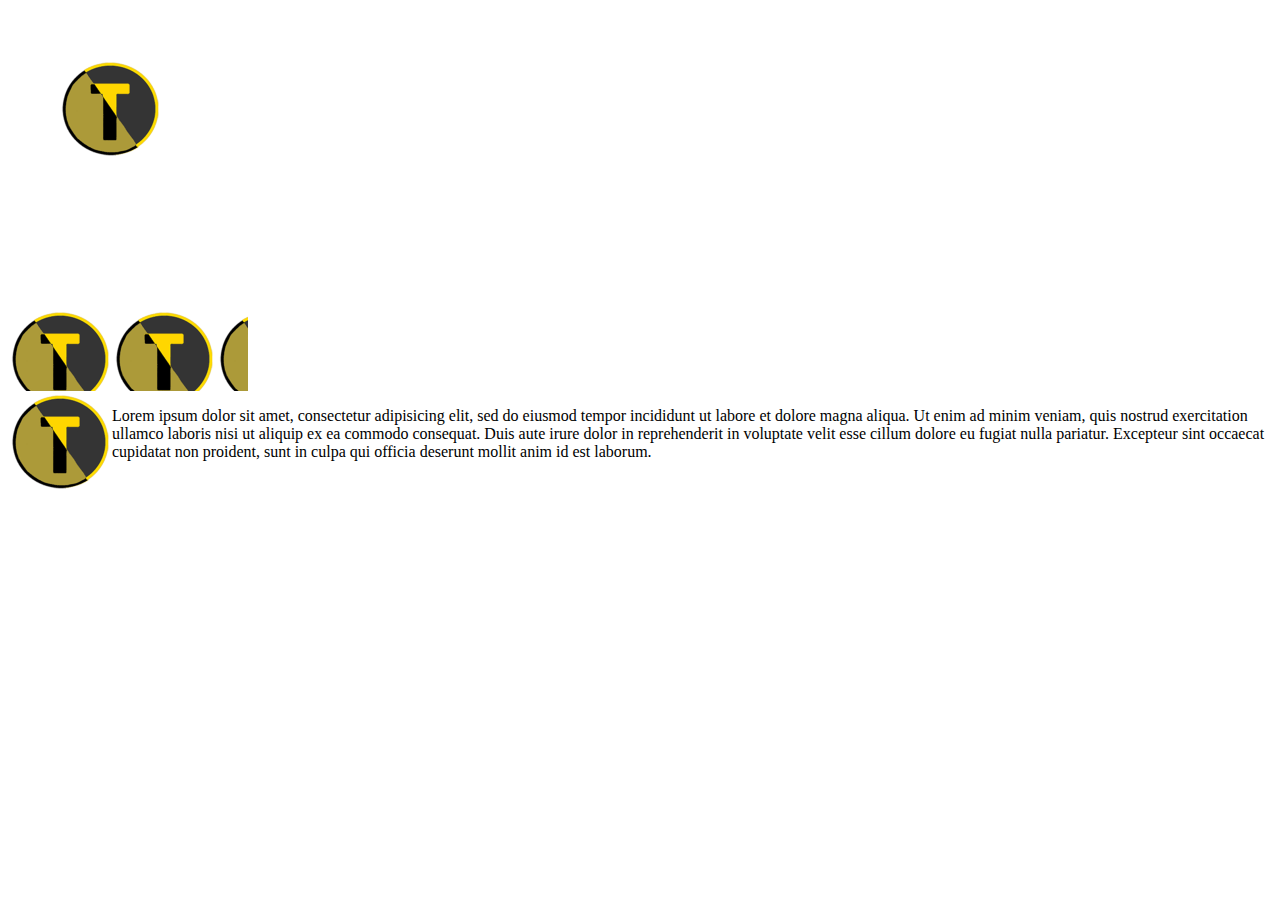
<file: index.html>
<!DOCTYPE html>
<html lang="en" dir="ltr">
  <head>
    <meta charset="utf-8">
    <title>Logo</title>
    <link rel="stylesheet" href="style.css">
  </head>
  <body>
    <div id="kotak">

    </div>
    <div class="button">

    </div>

    <img src="img/Logo.png" alt="Image Error">
    <p>Lorem ipsum dolor sit amet, consectetur adipisicing elit, sed do eiusmod tempor incididunt ut labore et dolore magna aliqua. Ut enim ad minim veniam, quis nostrud exercitation ullamco laboris nisi ut aliquip ex ea commodo consequat. Duis aute irure dolor in reprehenderit in voluptate velit esse cillum dolore eu fugiat nulla pariatur. Excepteur sint occaecat cupidatat non proident, sunt in culpa qui officia deserunt mollit anim id est laborum.</p>
  </body>
</html>
</file>
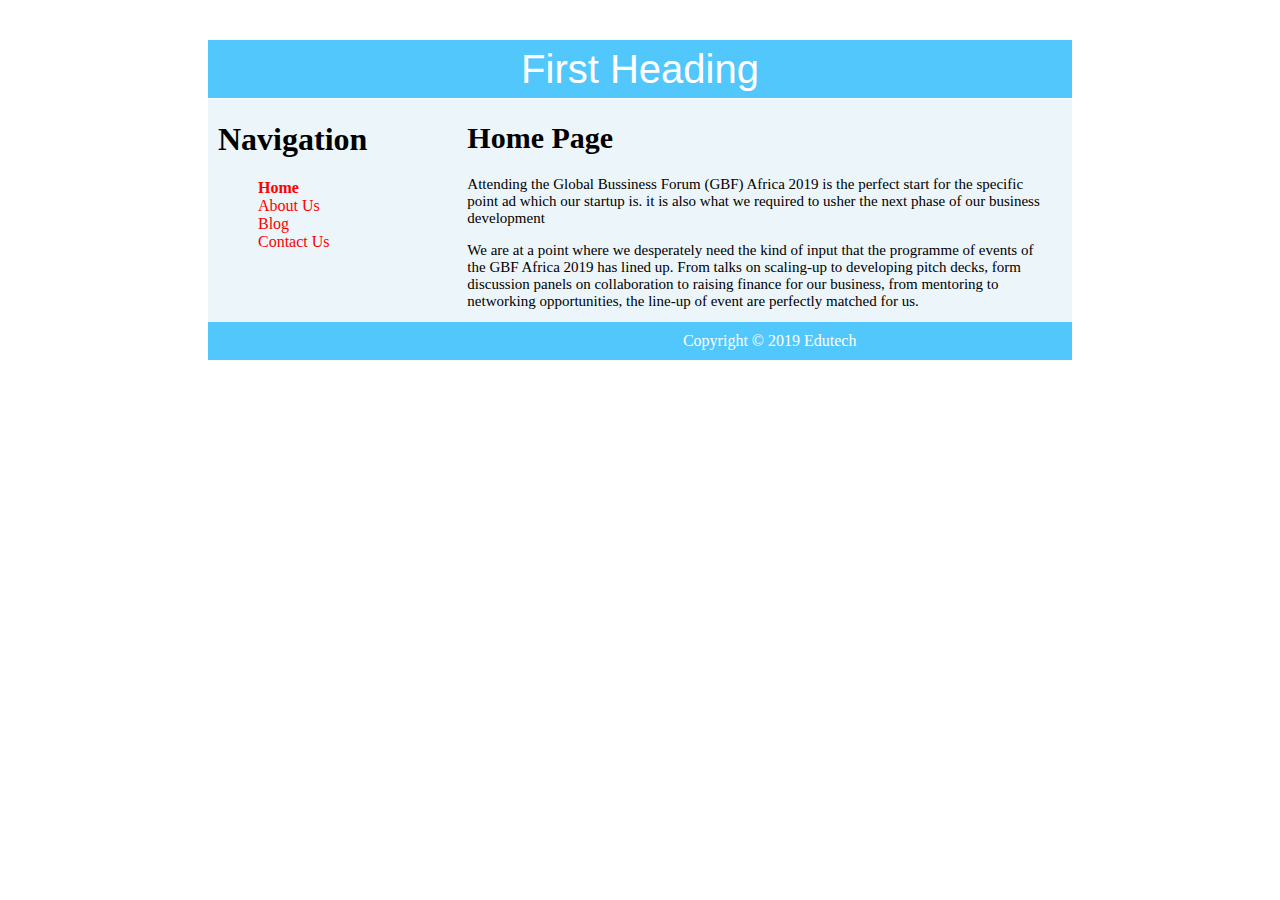
<file: TugasMandiri/tugaspert6.html>
<!DOCTYPE html>
<html lang="en" dir="ltr">

<head>
  <meta charset="utf-8">
  <link rel="stylesheet" href="stylepert6.css">
  <title>SimplePage</title>
  <link rel="icon" href="img/Logo.png">
</head>

<body>

  <section>
    <header>
      <div id="header">
        <div class="header-isi">
          <p>First Heading</p>
        </div>
      </div>
    </header>

    <caption>
      <div id="content">
        <div id="sidebar">
          <h1>Navigation</h1>
          <ul>
            <li><a href="#"><b>Home</b></a></li>
            <li><a href="#">About Us</a></li>
            <li><a href="#">Blog</a></li>
            <li><a href="#">Contact Us</a></li>
          </ul>
        </div>
        <div class="content-isi">
          <h1>Home Page</h1>
          <p>Attending the Global Bussiness Forum (GBF) Africa 2019 is the perfect start for the specific point ad which our startup is. it is also what we required to usher the next phase of our business development</p>
          <p>We are at a point where we desperately need the kind of input that the programme of events of the GBF Africa 2019 has lined up. From talks on scaling-up to developing pitch decks, form discussion panels on collaboration to raising
            finance for our business, from mentoring to networking opportunities, the line-up of event are perfectly matched for us.</p>
        </div>
      </div>
    </caption>

    <footer>
      <div id="footer">
        <div class="footer">
          <p>Copyright &copy; 2019 Edutech</p>
        </div>
      </div>
    </footer>
  </section>

</body>

</html>
</file>
<file: style.css>
#kotak {
  background: url(img/Logo.png);
  width: 300px;
  height: 300px;
  background-repeat: no-repeat;
  background-position: 50px 50px;
}

.button {
  width: 240px;
  height: 83px;
  background: url(img/Logo.png);
  background-position-y: 0
}

.button:hover{
  background-position-y: 83px;
}

img {
  float: left;
}
</file>
<file: TugasMandiri/stylepert6.css>
#header {
  background-color: rgb(82, 199, 252);
  margin-left: 200px;
  margin-right: 200px;
}

.header-isi {
  text-align: center;
  color: white;
  font-family: arial;
  font-size: 40px;
}

#header .header-isi p {
  padding-top: 5pt;
  padding-bottom: 5pt;
}

#content {
  margin-left: 200px;
  margin-right: 200px;
  background-color: rgb(236, 245, 250);
  margin-top: -39px;
}

#content #sidebar {
  float: left;
  margin-right: 100px;
  padding-bottom: 70px;
}

.content-isi {
  padding-right: 30px;
  padding-top: 2px;
  padding-bottom: 1px;
}

.content-isi h1{
  font-size: 30px;
}

.content-isi p{
  font-size: 15px;
}

#sidebar a:hover{
  font-weight: bold;
  color: black;
}

#sidebar a{
  color: red;
  text-decoration: none;
}

#sidebar ul{
  list-style-type: none;
}

#sidebar{
  margin-left: 10px;
}

#footer {
  background-color: rgb(82, 199, 252);
  margin-left: 200px;
  margin-right: 200px;
  text-align: center;
  margin-top: -20px;
}

.footer p{
  color: white;
  padding-top: 10px;
  padding-bottom: 10px;
}
</file>
